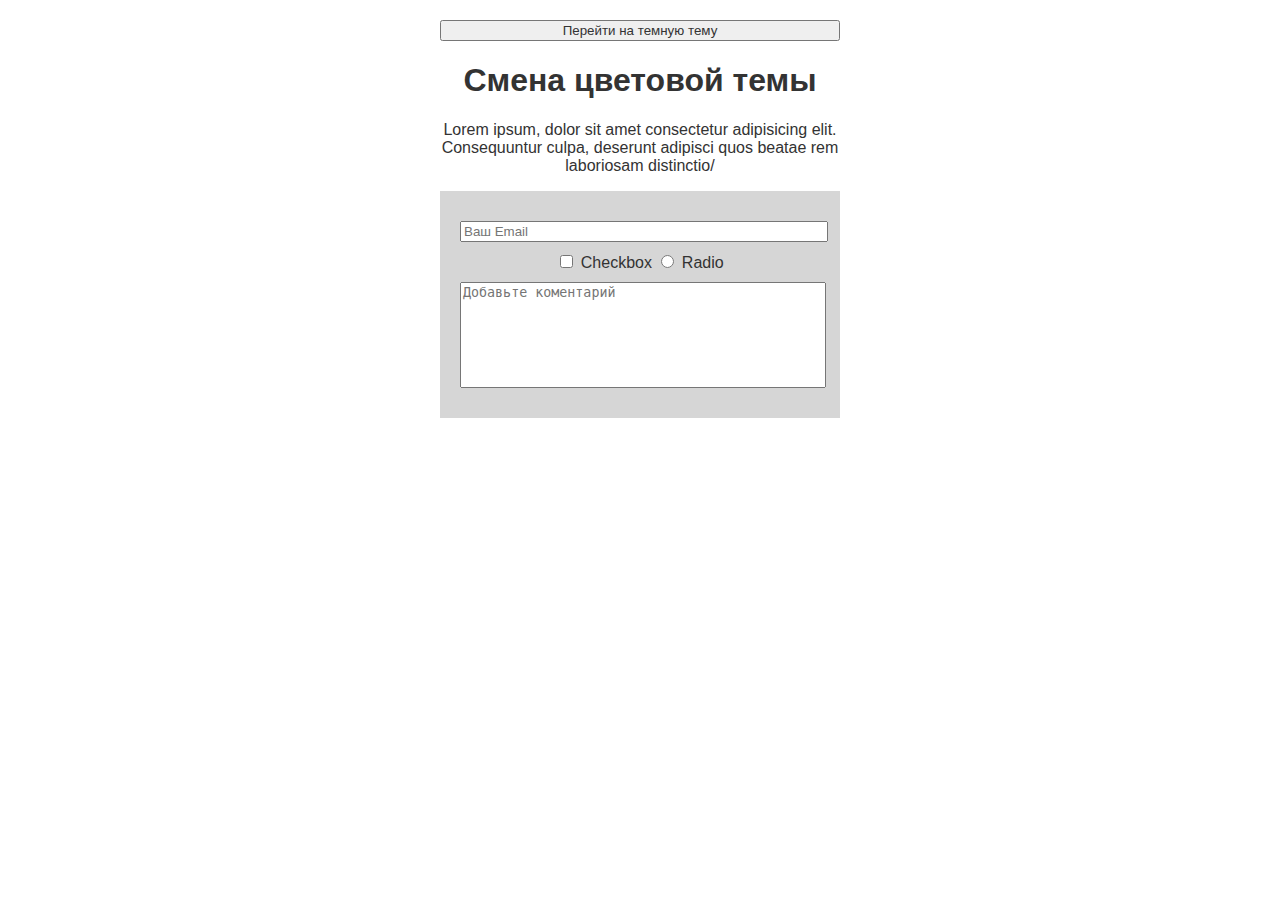
<file: 1/index.html>
<!DOCTYPE html>
<html lang="en">
  <head>
    <meta charset="UTF-8" />
    <meta name="viewport" content="width=device-width, initial-scale=1.0" />
    <title>Shumkova</title>
    <script defer src="./script.js"></script>
    <link rel="stylesheet" href="style.css" />
  </head>
  <body>
    <section>
      <div class="container">
        <button id="themeToggle">Перейти на темную тему</button>
        <h1>Смена цветовой темы</h1>
        <p>
          Lorem ipsum, dolor sit amet consectetur adipisicing elit. Consequuntur
          culpa, deserunt adipisci quos beatae rem laboriosam distinctio/
        </p>
        <form>
          <input placeholder="Ваш Email" type="email" />
          <input id="checkbox" type="checkbox" />
          <lable for="checkbox">Checkbox</lable>
          <input id="radio" type="radio" />
          <lable for="radio">Radio</lable>
          <textarea placeholder="Добавьте коментарий"></textarea>
        </form>
      </div>
    </section>
  </body>
</html>
</file>
<file: 1/style.css>
:root{
  --main:#333;
  --main-rgb: 51,51,51;
  color-scheme: light;
}
body{
  font-family: "inter" , sans-serif;
  text-align: center;
  color: var(--main);
}

.container{
  margin: 20px auto;
  max-width: 400px;
  padding: 0 15px;
}
form{
  padding: 20px;
  background: rgba(var(--main-rgb), .2);
}

input[type="email"],
textarea,
button{
  display: block;
  width: 100%;
  margin: 10px 0;
  color: var(--main);
}
textarea{
  resize: none;
  min-height: 100px;
}
/* Dark */

.dark{
  --main:#fff;
  --main-rgb: 255,255,255;
  color-scheme: dark;
}
</file>
